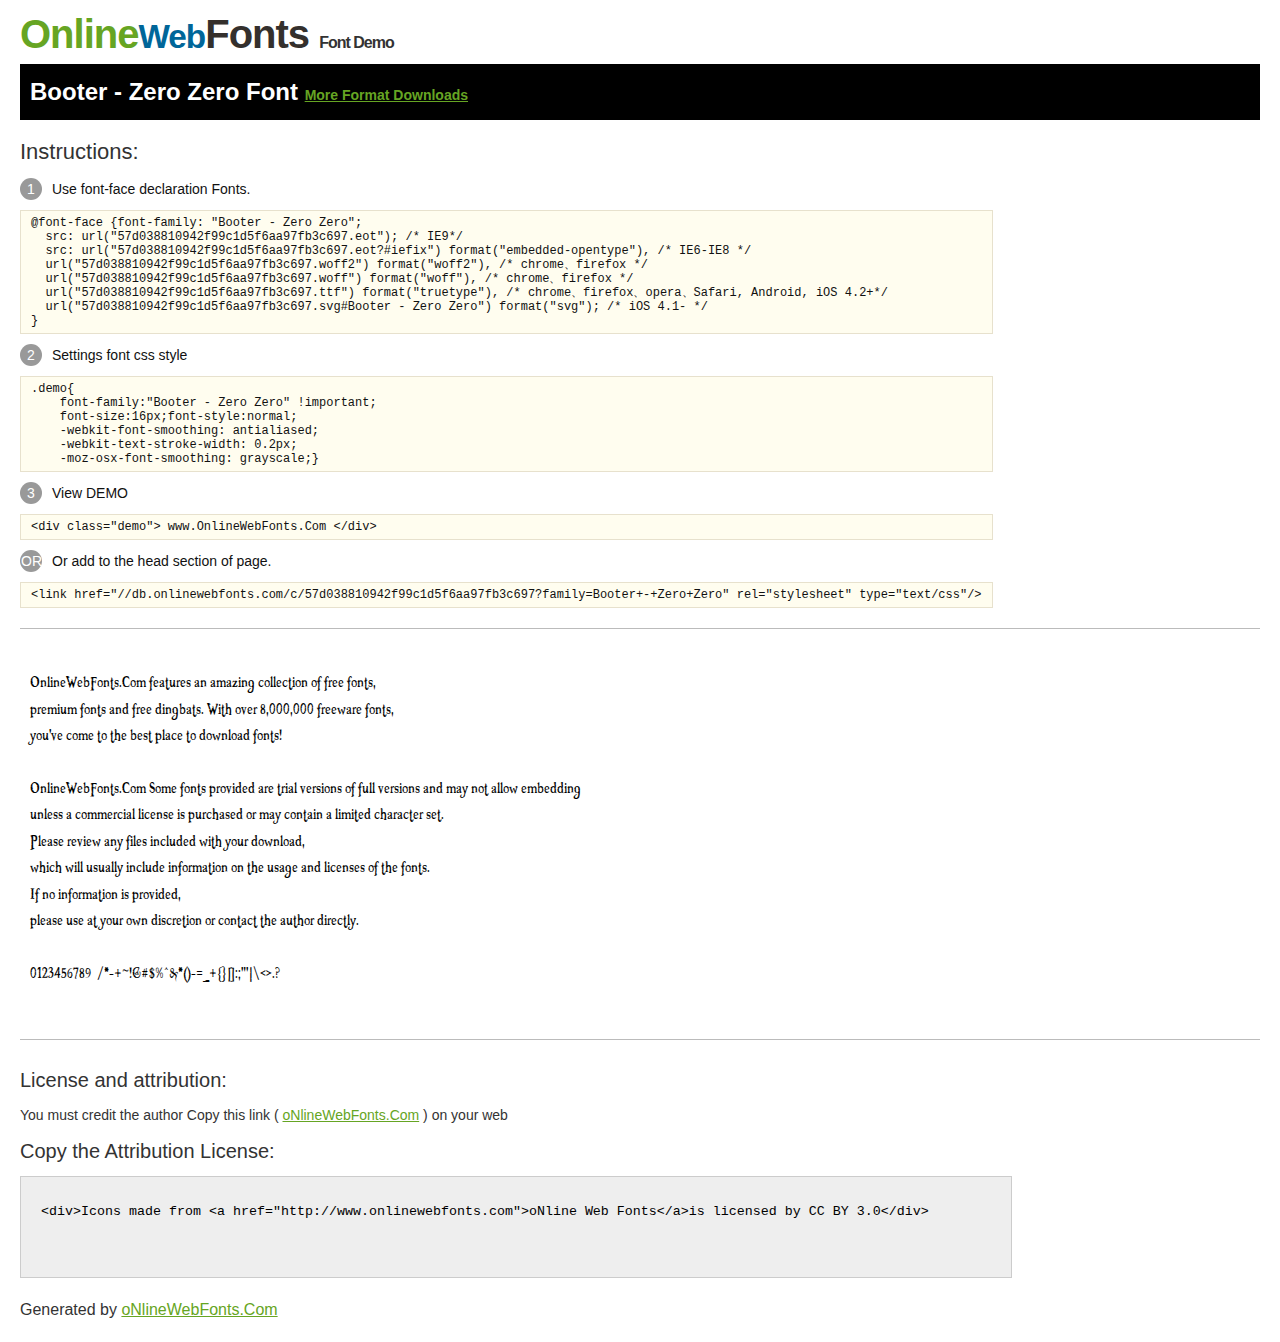
<file: Web Development intro course/fonts/Booter/Demo.html>
<!DOCTYPE html>
<html>
<head>
<meta charset="utf-8"/>
<title>Booter - Zero Zero Font - OnlineWebFonts.COM</title>
<style type="text/css">
@font-face {font-family: "Booter - Zero Zero";
  src: url("57d038810942f99c1d5f6aa97fb3c697.eot"); /* IE9*/
  src: url("57d038810942f99c1d5f6aa97fb3c697.eot?#iefix") format("embedded-opentype"), /* IE6-IE8 */
  url("57d038810942f99c1d5f6aa97fb3c697.woff2") format("woff2"), /* chrome、firefox */
  url("57d038810942f99c1d5f6aa97fb3c697.woff") format("woff"), /* chrome、firefox */
  url("57d038810942f99c1d5f6aa97fb3c697.ttf") format("truetype"), /* chrome、firefox、opera、Safari, Android, iOS 4.2+*/
  url("57d038810942f99c1d5f6aa97fb3c697.svg#Booter - Zero Zero") format("svg"); /* iOS 4.1- */
}
*{margin:0;padding:0;list-style:none;}pre{border:solid 1px #e7e1cd;background-color:#fffdef;overflow:auto;font-size:12px;line-height:14px;margin-top:10px;margin-right:0;margin-bottom:10px;margin-left:0;padding-top:5px;padding-right:10px;padding-bottom:5px;padding-left:10px;}.demo pre{color:#000;line-height: 1.2em;font-family:"Booter - Zero Zero"!important;font-size:22px;background-color:#FFF;border-top-width:0px;border-right-width:0px;border-bottom-width:0px;border-left-width:0px;}body{font-family:sans-serif;line-height:1.5;font-size:16px;padding:20px;color:#333;}:hover,:before,:after{-webkit-transition:all 0.1s ease-in;-moz-transition:all 0.1s ease-in;-ms-transition:all 0.1s ease-in;-o-transition:all 0.1s ease-in;transition:all 0.1s ease-in;}*{-moz-box-sizing:border-box;-webkit-box-sizing:border-box;box-sizing:border-box;margin:0;padding:0;}a{color:#66A523;}h1.logo{font-size:40px;letter-spacing:-1px;margin-top:-16px;}h1.logo strong{font-size:16px;font-family:sans-serif;color:#333;}h1.logo a{color:#34302d;text-decoration:none;}h1.logo a span{color:#66A523;}h1.logo a small{color:#006699;}.info{float:left;font-size:14px;margin-top:15px;}.info ul{margin-left:0px;color:#111;margin-bottom:20px;}.info .exs{font-size:12px;color:#666;margin-left:35px;display:block;}.info ul li{margin-top:10px;list-style:none;}.info .numno{color:#fff;border-radius:20px;padding:1px;display:inline-block;width:22px;height:22px;text-align:center;margin-right:10px;background-color:#999999;}.info ul strong{font-weight:normal;color:#000;}.info .inst{font-size:22px;margin-bottom:10px;}.demo{float:left;width:100%;height:auto;border-top-width:1px;border-top-style:solid;border-top-color:#bbb;border-bottom-width:1px;border-bottom-style:solid;border-bottom-color:#bbb;padding-bottom:10px;}.demo .demo_svg{float:left;height:auto;width:100px;margin-right:5px;margin-left:5px;margin-bottom:10px;}.demo .demo_svg i{float:left;height:80px;width:80px;text-align:center;font-size:40px;margin-left:10px;line-height:80px;color:#777;}.demo .demo_svg .code{float:left;height:20px;width:100%;overflow:hidden;text-align:center;line-height:20px;font-size:11px;color:#666;}.demo .demo_svg .txt{float:left;height:20px;width:100%;font-size:11px;text-align:center;white-space:nowrap;overflow:hidden;line-height:20px;}.demo .demo_svg:hover i{font-size:60px;color:#333;}.by{padding-top:15px;float:left;width:100%;margin-top:10px;margin-right:0;margin-bottom:10px;margin-left:0;}.by{margin-bottom:10px;font-size:20px;}.by .attr{font-size:14px;color:#333;padding-top:10px;padding-bottom:10px;}textarea{width:80%;height:auto;border:1px solid #CCC;resize:none;background:#EEE;padding:20px;float:left;margin-top:10px;line-height:30px;}#footer{float:left;width:100%;margin-top:10px;padding-bottom:20px;}h2{background-color:#000;padding-top:10px;padding-bottom:10px;padding-left:10px;color:#FFF;}
</style>
</head>
<body>
<h1 class="logo"> <a href="http://www.onlinewebfonts.com/"> <span>Online</span><small>Web</small>Fonts</a> <strong>Font Demo</strong></h1>
<h2>
Booter - Zero Zero Font <a style="font-size:14px;" href="http://www.onlinewebfonts.com/download/57d038810942f99c1d5f6aa97fb3c697" target="_blank">More Format Downloads</a></h2>
<div class="info">
  <div class="inst">Instructions:</div>
  <ul>
    <li>
      <p> <span class="numno">1</span>Use font-face declaration Fonts.<br />
        <span class="exs">
        <pre>
@font-face {font-family: "Booter - Zero Zero";
  src: url("57d038810942f99c1d5f6aa97fb3c697.eot"); /* IE9*/
  src: url("57d038810942f99c1d5f6aa97fb3c697.eot?#iefix") format("embedded-opentype"), /* IE6-IE8 */
  url("57d038810942f99c1d5f6aa97fb3c697.woff2") format("woff2"), /* chrome、firefox */
  url("57d038810942f99c1d5f6aa97fb3c697.woff") format("woff"), /* chrome、firefox */
  url("57d038810942f99c1d5f6aa97fb3c697.ttf") format("truetype"), /* chrome、firefox、opera、Safari, Android, iOS 4.2+*/
  url("57d038810942f99c1d5f6aa97fb3c697.svg#Booter - Zero Zero") format("svg"); /* iOS 4.1- */
}
</pre>
      </span> 
    </li>
    <li>
      <p> <span class="numno">2</span>Settings font css style <br />
      <span class="exs">
<pre>
.demo{
    font-family:"Booter - Zero Zero" !important;
    font-size:16px;font-style:normal;
    -webkit-font-smoothing: antialiased;
    -webkit-text-stroke-width: 0.2px;
    -moz-osx-font-smoothing: grayscale;}
</pre>
      </span> 
    </li>
    <li>
      <p> <span class="numno">3</span>View DEMO <br />
      <span class="exs"><pre>
&lt;div class="demo"&gt; www.OnlineWebFonts.Com &lt;/div&gt;
</pre></span> 
    </li>
    <li>
      <p> <span class="numno">OR</span>Or add to the head section of page. <br />
      <span class="exs"><pre>
&lt;link href="//db.onlinewebfonts.com/c/57d038810942f99c1d5f6aa97fb3c697?family=Booter+-+Zero+Zero" rel="stylesheet" type="text/css"/&gt;
</pre></span> 
    </li>
  </ul>
</div>
<div class="demo">
<pre>

OnlineWebFonts.Com features an amazing collection of free fonts,
premium fonts and free dingbats. With over 8,000,000 freeware fonts, 
you've come to the best place to download fonts! 

OnlineWebFonts.Com Some fonts provided are trial versions of full versions and may not allow embedding 
unless a commercial license is purchased or may contain a limited character set. 
Please review any files included with your download, 
which will usually include information on the usage and licenses of the fonts. 
If no information is provided, 
please use at your own discretion or contact the author directly. 

0123456789  /*-+~!@#$%^&*()-=_+{}[]:;"'|\<>.?

</pre>
</div>

<div class="by">
<div class="by_title">License and attribution:</div>
<div class="attr">You must credit the author Copy this link ( <a href="http://www.onlinewebfonts.com" target="_blank">oNlineWebFonts.Com</a> ) on your web </div><div class="usetitle">Copy the Attribution License:</div>
<textarea onclick="this.focus();this.select();">&lt;div&gt;Icons made from &lt;a href="http://www.onlinewebfonts.com"&gt;oNline Web Fonts&lt;/a&gt;is licensed by CC BY 3.0&lt;/div&gt;</textarea>
</div>
<div id="footer">
    <div>Generated by <a href="http://www.onlinewebfonts.com" target="_blank">oNlineWebFonts.Com</a></div>
</div>
</body>
</html>
</file>
